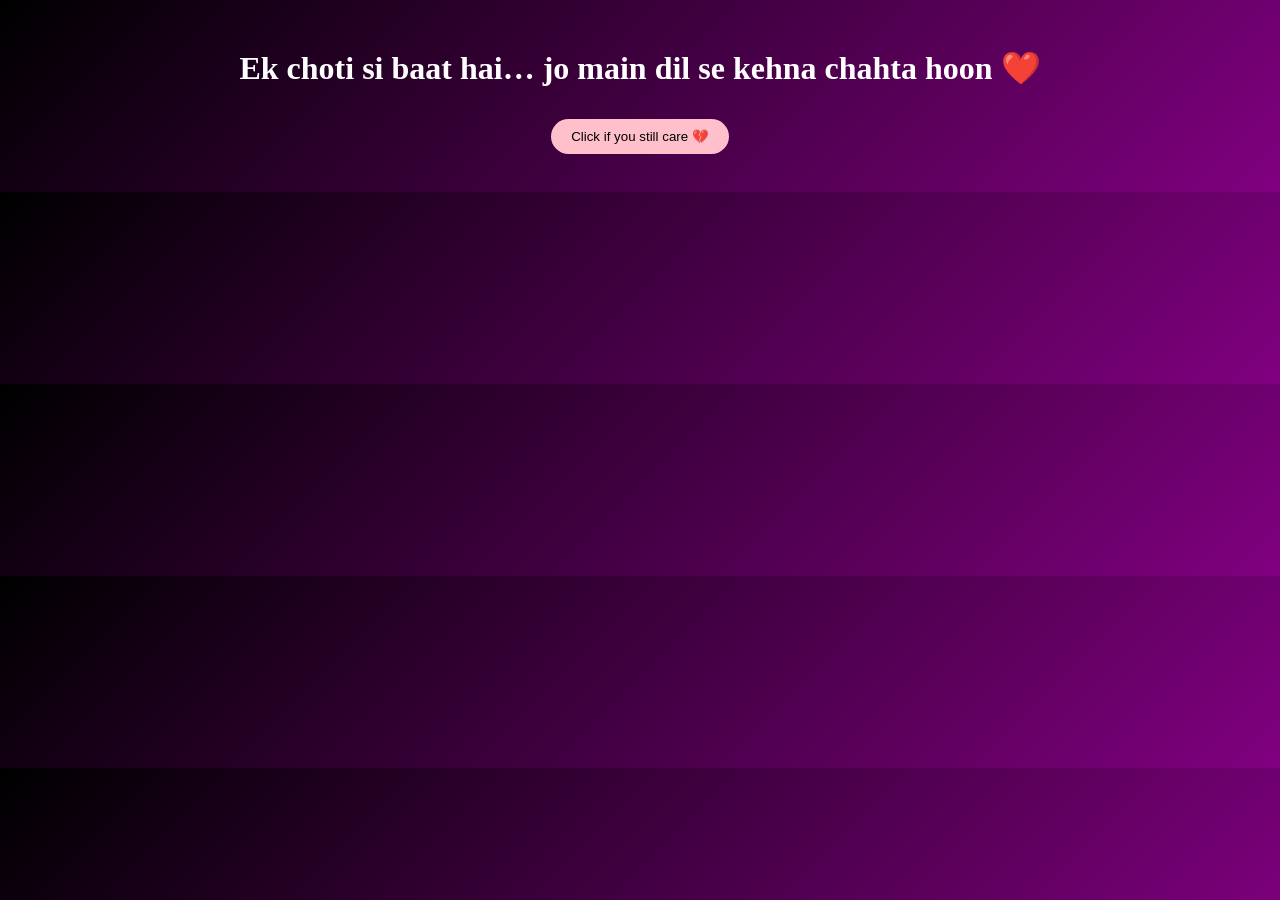
<file: index.html>
<!DOCTYPE html>
<html>
<head>
  <title>For You ❤️</title>
  <link rel="stylesheet" href="style.css">
</head>
<body>

<div class="center">
  <h1>Ek choti si baat hai… jo main dil se kehna chahta hoon ❤️</h1>
  <a href="memories.html"><button>Click if you still care 💔</button></a>
</div>

</body>
</html>
</file>
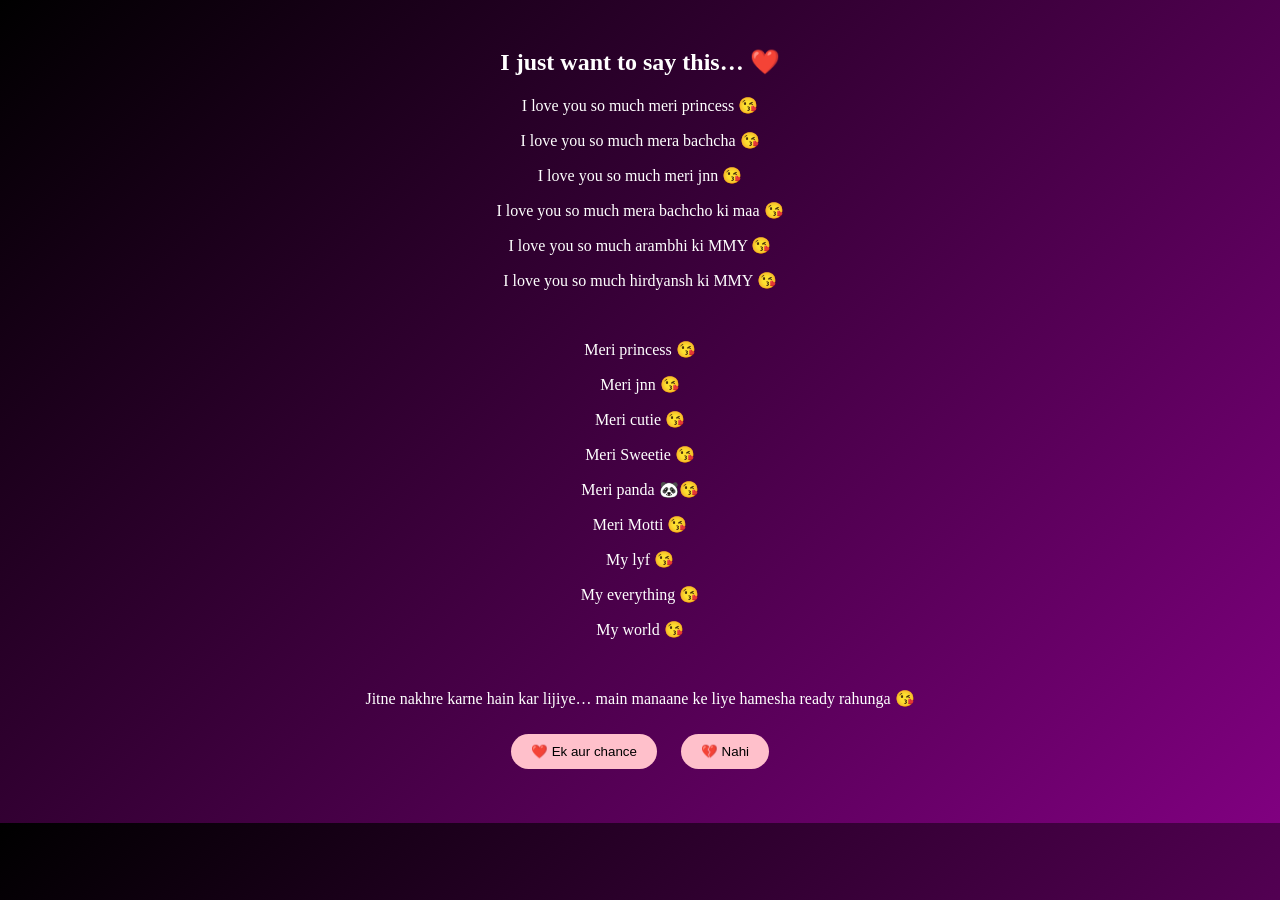
<file: final.html>
<!DOCTYPE html>
<html>
<head>
  <title>For You ❤️</title>
  <link rel="stylesheet" href="style.css">
</head>
<body>

<h2>I just want to say this… ❤️</h2>

<div class="final">
  <p>I love you so much meri princess 😘</p>
  <p>I love you so much mera bachcha 😘</p>
  <p>I love you so much meri jnn 😘</p>
  <p>I love you so much mera bachcho ki maa 😘</p>
  <p>I love you so much arambhi ki MMY 😘</p>
  <p>I love you so much hirdyansh ki MMY 😘</p>

  <br>

  <p>Meri princess 😘</p>
  <p>Meri jnn 😘</p>
  <p>Meri cutie 😘</p>
  <p>Meri Sweetie 😘</p>
  <p>Meri panda 🐼😘</p>
  <p>Meri Motti 😘</p>
  <p>My lyf 😘</p>
  <p>My everything 😘</p>
  <p>My world 😘</p>

  <br>

  <p>Jitne nakhre karne hain kar lijiye… main manaane ke liye hamesha ready rahunga 😘</p>
</div>

<div>
  <button onclick="yesClick()">❤️ Ek aur chance</button>
  <button onclick="noClick()">💔 Nahi</button>
</div>

<p id="response"></p>

<script src="script.js"></script>
</body>
</html>
</file>
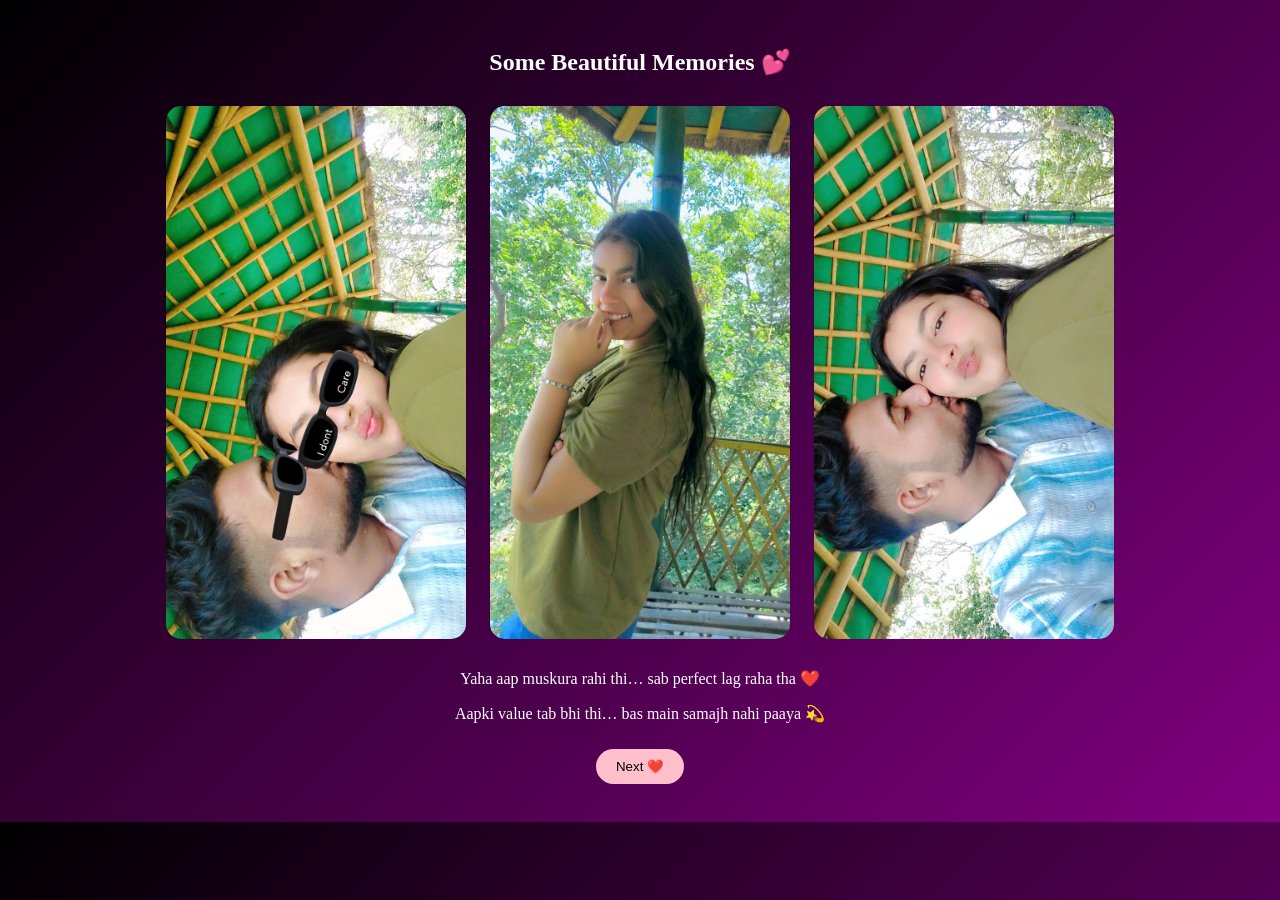
<file: memories.html>
<!DOCTYPE html>
<html>
<head>
  <title>Memories ❤️</title>
  <link rel="stylesheet" href="style.css">
</head>
<body>

<h2>Some Beautiful Memories 💕</h2>

<div class="gallery">
  <img src="photos/photo1.jpg">
  <img src="photos/photo2.jpg">
  <img src="photos/photo3.jpg">
</div>

<p>Yaha aap muskura rahi thi… sab perfect lag raha tha ❤️</p>
<p>Aapki value tab bhi thi… bas main samajh nahi paaya 💫</p>

<a href="sorry.html"><button>Next ❤️</button></a>

</body>
</html>
</file>
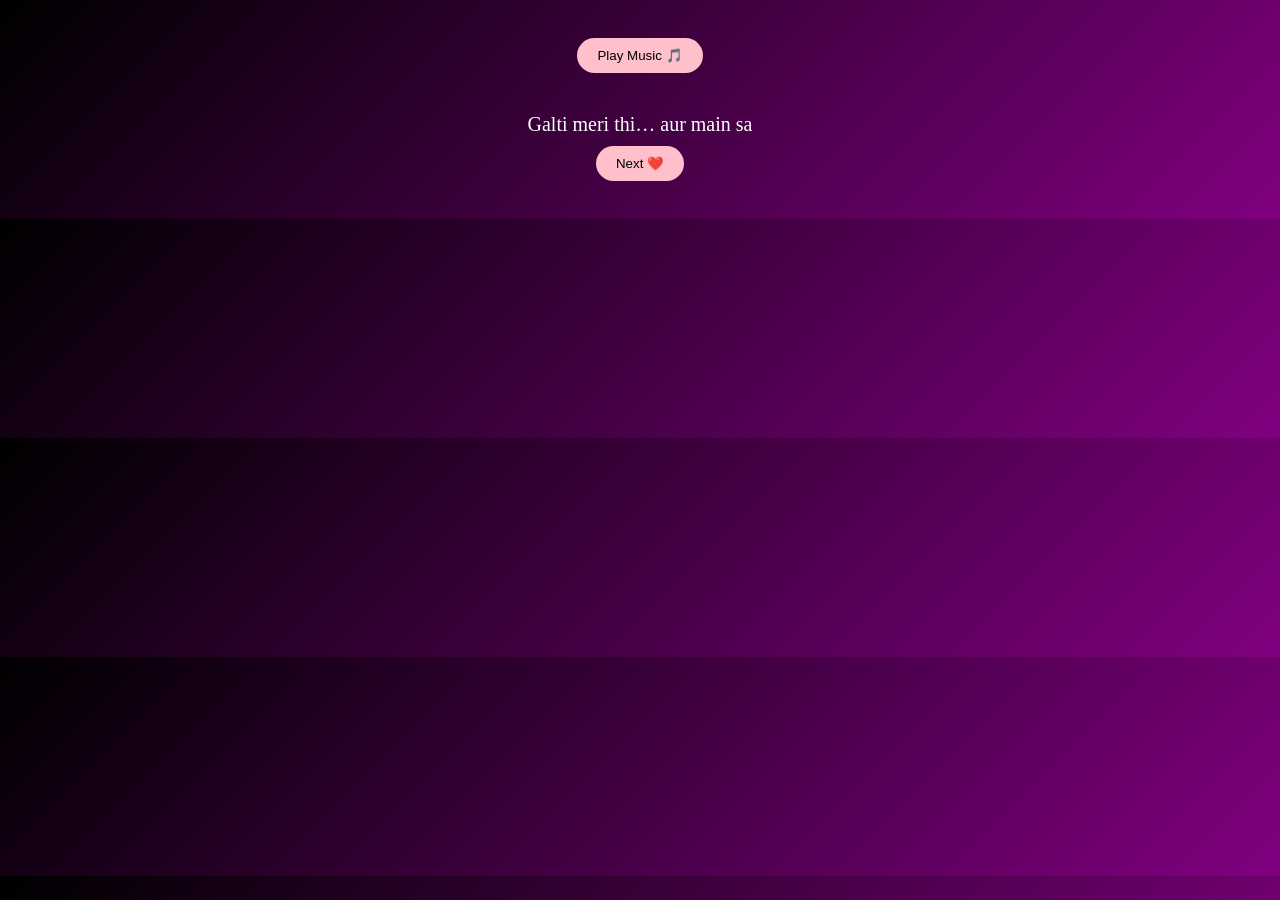
<file: sorry.html>
<!DOCTYPE html>
<html>
<head>
  <title>I'm Sorry ❤️</title>
  <link rel="stylesheet" href="style.css">
</head>
<body>

<!-- Music -->
<audio id="bgMusic" loop>
  <source src="music.mp3" type="audio/mp3">
</audio>

<!-- Button (IMPORTANT) -->
<button onclick="startMusic()">Play Music 🎵</button>

<div id="typeText" class="typewriter"></div>

<a href="final.html"><button>Next ❤️</button></a>

<script src="script.js"></script>
</body>
</html>
</file>
<file: style.css>
body {
  background: linear-gradient(135deg, black, purple);
  color: white;
  text-align: center;
  font-family: cursive;
  padding: 20px;
}

button {
  padding: 10px 20px;
  border-radius: 20px;
  border: none;
  background: pink;
  margin: 10px;
  cursor: pointer;
}

.gallery img {
  width: 90%;
  max-width: 300px;
  margin: 10px;
  border-radius: 15px;
}

.typewriter {
  font-size: 20px;
  margin-top: 30px;
}
</file>
